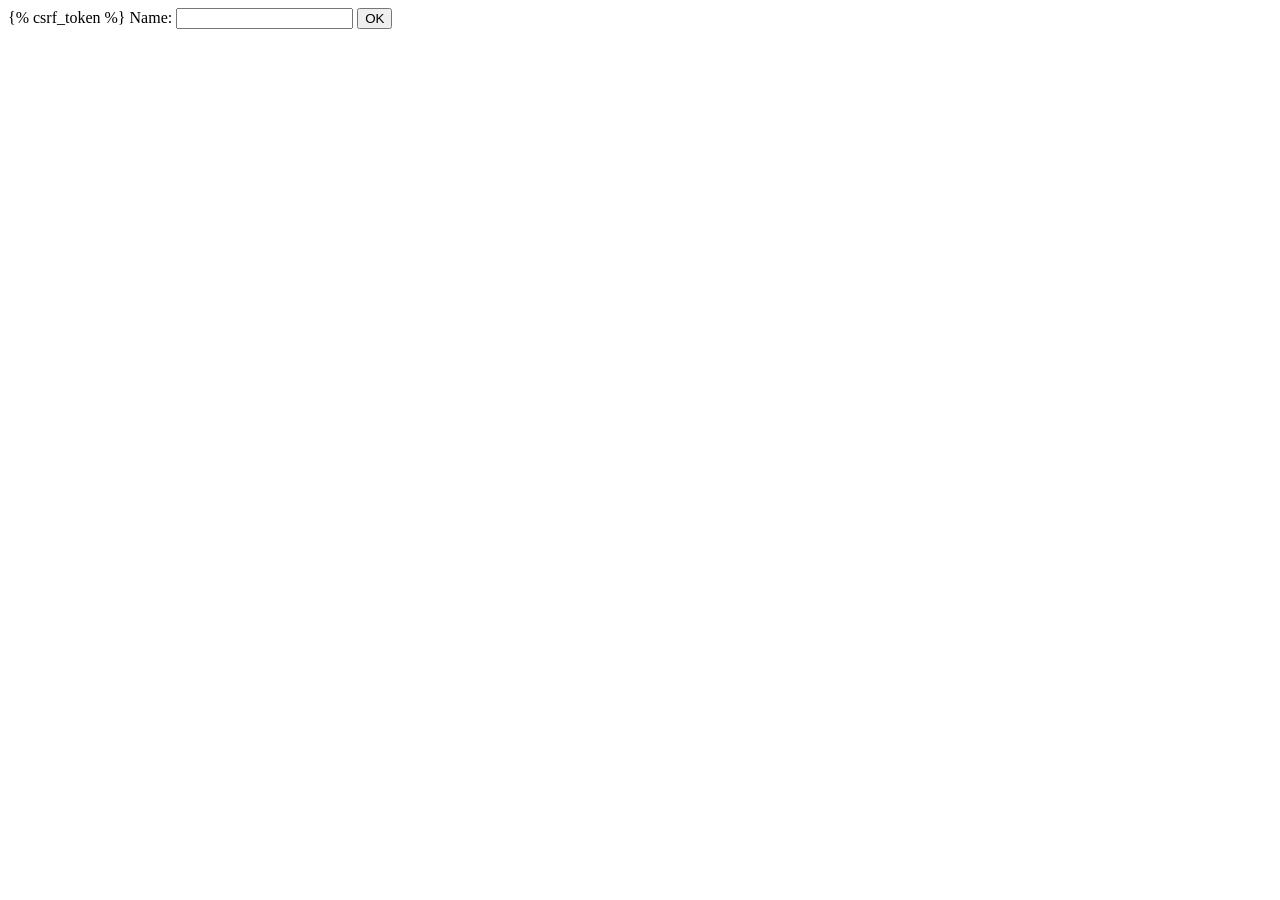
<file: classView/classViewProject/templates/name.html>
<html>
    <body>
        <form action="" method="post">
            {% csrf_token %} <!-- handles cross-site request forgery-->
            <label for="nm"> Name: </label>
            <input type="text" name="name">
            <input type="submit" value="OK">
        </form>
    </body>
</html>
</file>
